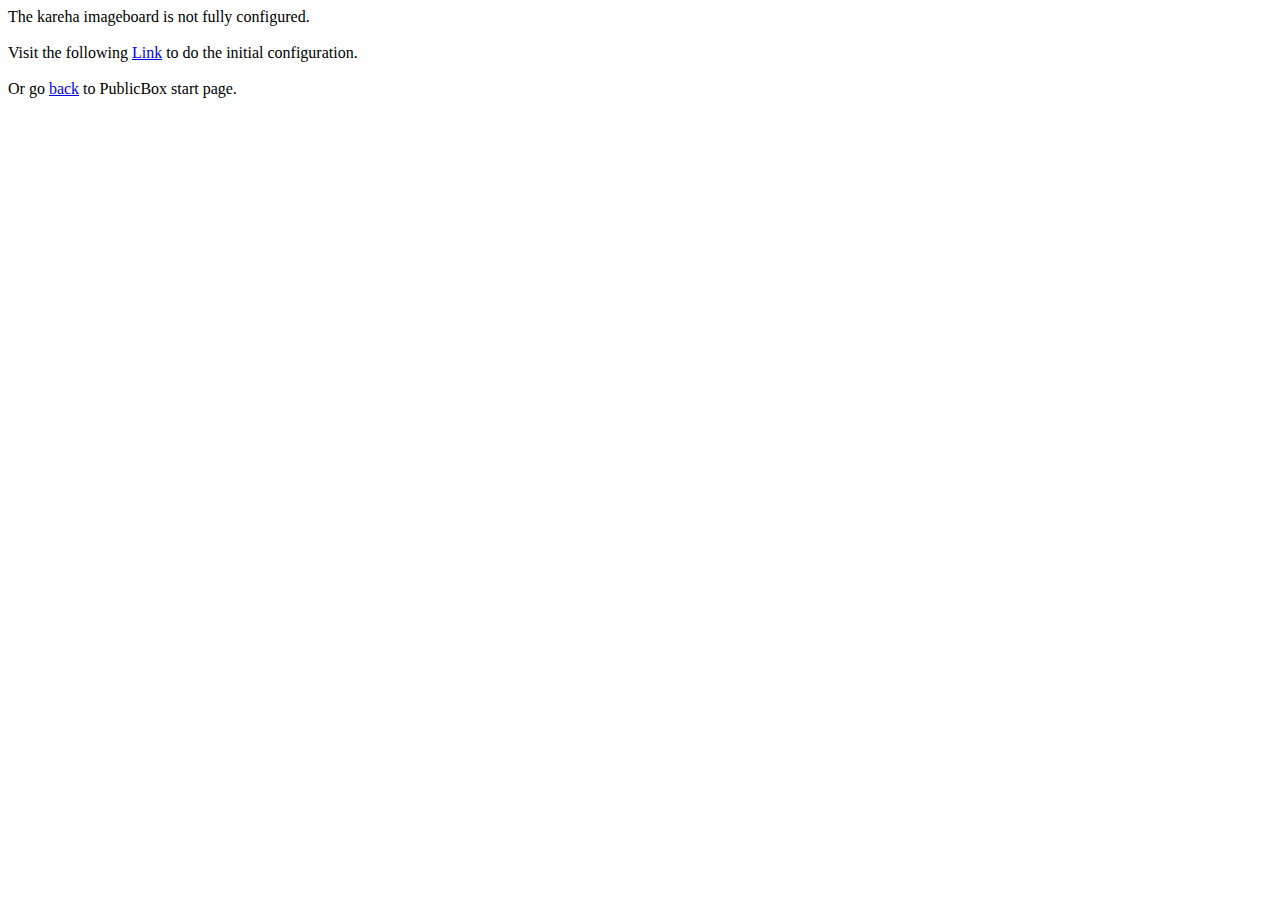
<file: www/board/index.htm>
<html>
<body>
The kareha imageboard is not fully configured.<br>
<br>
Visit the following <a href="kareha.pl">Link</a> to do the initial configuration.
<br>
<br>
Or go <a href="/">back</a> to PublicBox start page.
</body>
</html>
</file>
